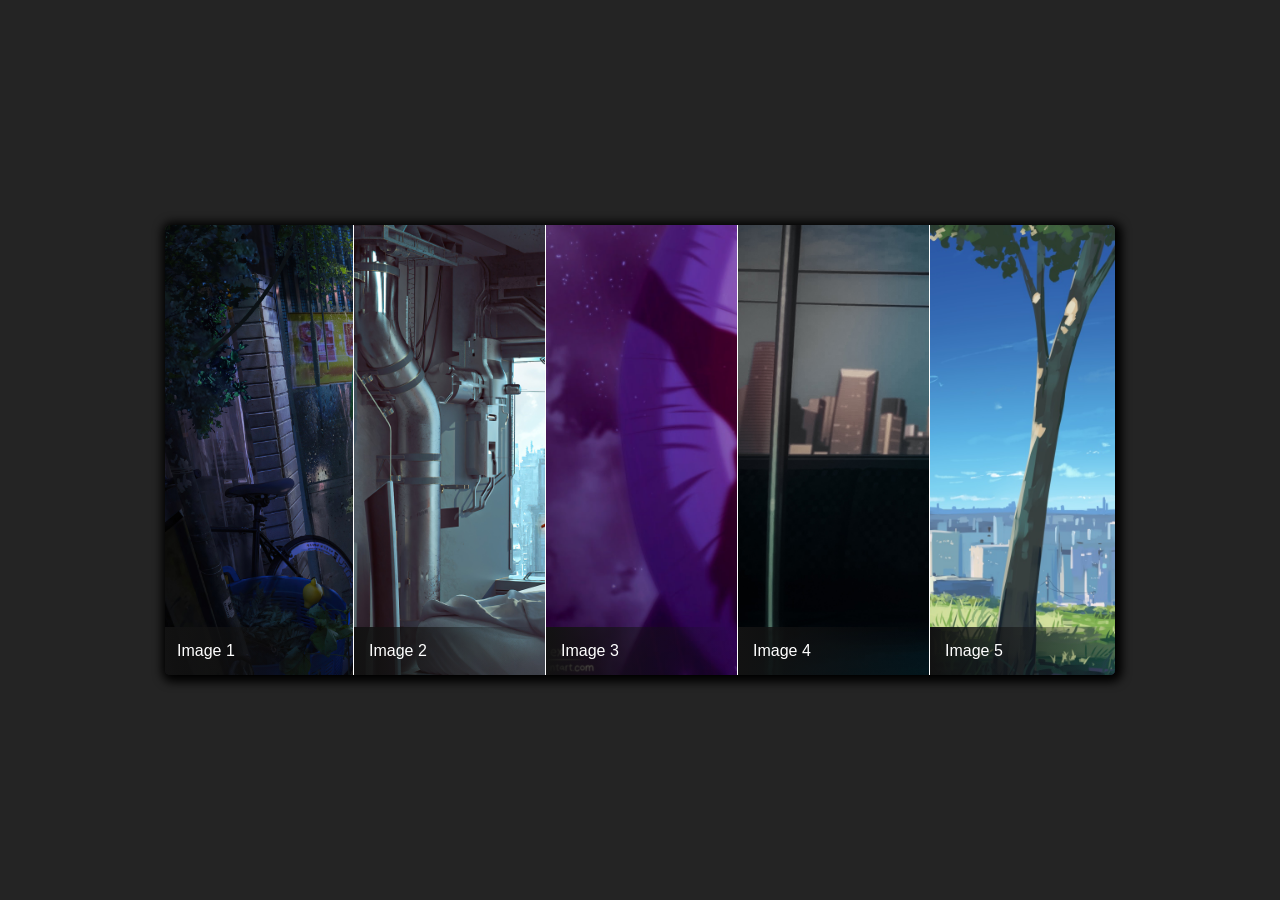
<file: index.html>
<!--! Animated Images  -->
<!DOCTYPE html>
<html lang="en">
<head>
    <meta charset="UTF-8">
    <meta name="viewport" content="width=device-width, initial-scale=1.0">
    <title>Animated Images</title>
    <link rel="stylesheet" href="gallery.css">
</head>

<body>
    <div class="container">
        <ul>
            <li>
                <span>Image 1</span>
                <img src="./img/image_1.jpg" alt="image1">
            </li>
            <li>
                <span>Image 2</span>
                <img src="./img/image_2.jpg" alt="image2">
            </li>
            <li>
                <span>Image 3</span>
                <img src="./img/image_3.jpg" alt="image3">
            </li>
            <li>
                <span>Image 4</span>
                <img src="./img/image_4.jpg" alt="image4">
            </li>

            <li>
                <span>Image 5</span>
                <img src="./img/image_5.jpg" alt="image5">
            </li>
        </ul>
    </div>
</body>

</html>
</file>
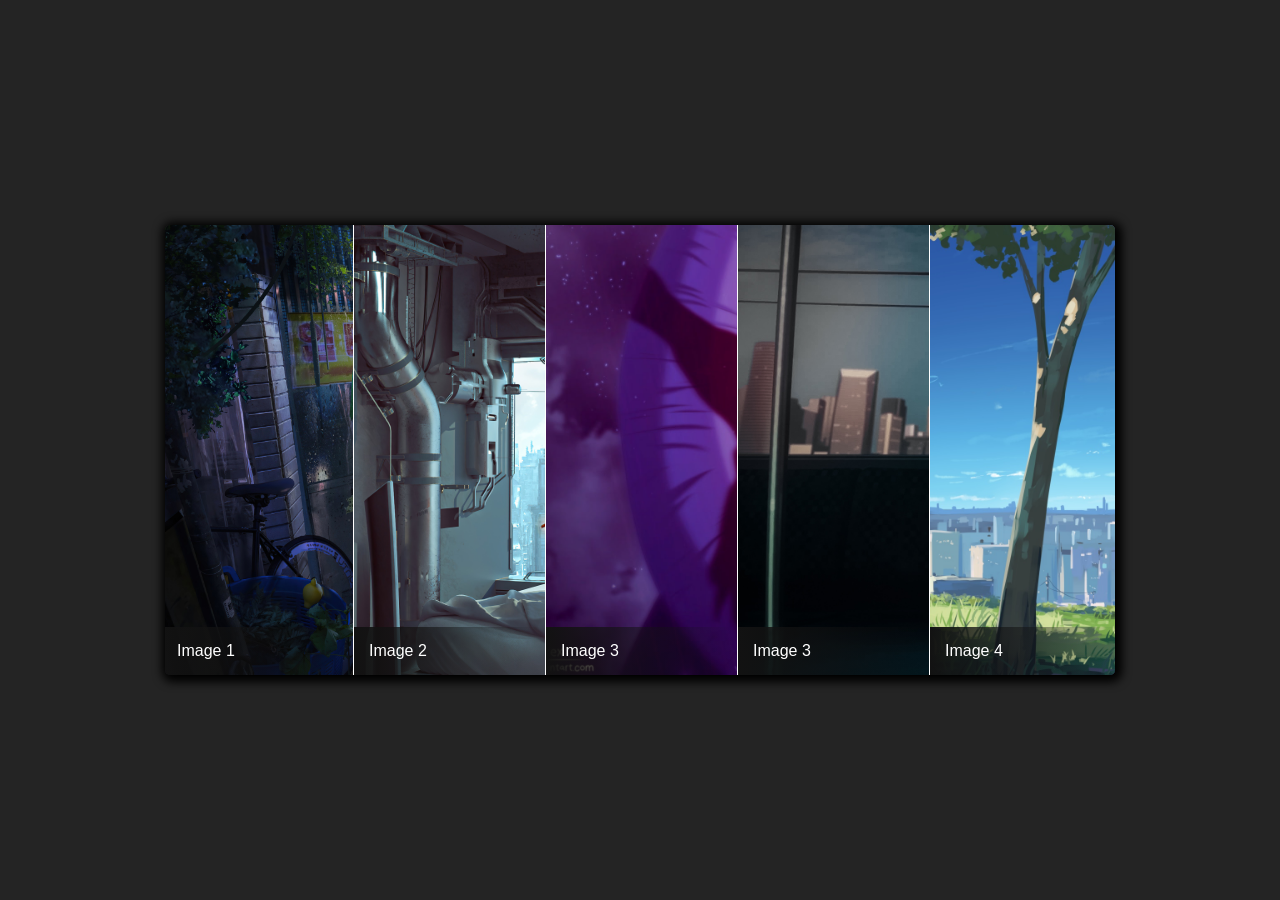
<file: gallery.html>
<!--! Animated Images  -->
<!DOCTYPE html>
<html lang="en">
<head>
    <meta charset="UTF-8">
    <meta name="viewport" content="width=device-width, initial-scale=1.0">
    <title>Animated Images</title>
    <link rel="stylesheet" href="gallery.css">
</head>

<body>
    <div class="container">
        <ul>
            <li>
                <span>Image 1</span>
                <img src="./img/image_1.jpg" alt="image1">
            </li>
            <li>
                <span>Image 2</span>
                <img src="./img/image_2.jpg" alt="image2">
            </li>
            <li>
                <span>Image 3</span>
                <img src="./img/image_3.jpg" alt="image3">
            </li>
            <li>
                <span>Image 3</span>
                <img src="./img/image_4.jpg" alt="image4">
            </li>

            <li>
                <span>Image 4</span>
                <img src="./img/image_5.jpg" alt="image5">
            </li>
        </ul>
    </div>
</body>

</html>
</file>
<file: gallery.css>
/*? CSS of Animated Images*/

* {
    margin: 0;
    padding: 0;
    box-sizing: border-box;
    font-family: 'Lucida Sans', 'Lucida Sans Regular', 'Lucida Grande', 'Lucida Sans Unicode', Geneva, Verdana, sans-serif;
}

body {
    background-color: #242424;
    height: 100vh;
    width: 100%;
    display: flex;
    justify-content: center;
    align-items: center;
}

ul {
    width: 950px;
    height: 450px;
    display: flex;
    justify-content: center;
    align-items: center;
    column-gap: 2px;
    list-style: none;
    overflow: hidden;
    border-radius: 5px;
    box-shadow: 2px 2px 10px 5px black;
    cursor: pointer;
}

li {
    transition: 0.4s ease-in-out;
    border-left: 1px solid white;
    position: relative;
    width: 190px;
    height: 450px;
}

span {
    display:block;
    position:absolute;
    bottom:0;
    width:100%;
    color:white;
    white-space:nowrap;
    padding:15px;
    background: #000000;  /* fallback for old browsers */
    background: -webkit-linear-gradient(to right, #121212, #e6dada00);  /* Chrome 10-25, Safari 5.1-6 */
    background: linear-gradient(to right, #121212, #e6dada00); /* W3C, IE 10+/ Edge, Firefox 16+, Chrome 26+, Opera 12+, Safari 7+ */
}

img {
    width: 800px;
    height: 450px;
    transition: 0.3s ease-in-out;
}

ul:hover li {
    width: 50px;    
}

ul li:hover {
    width: 750px;
}

/* Media Query  */
</file>
